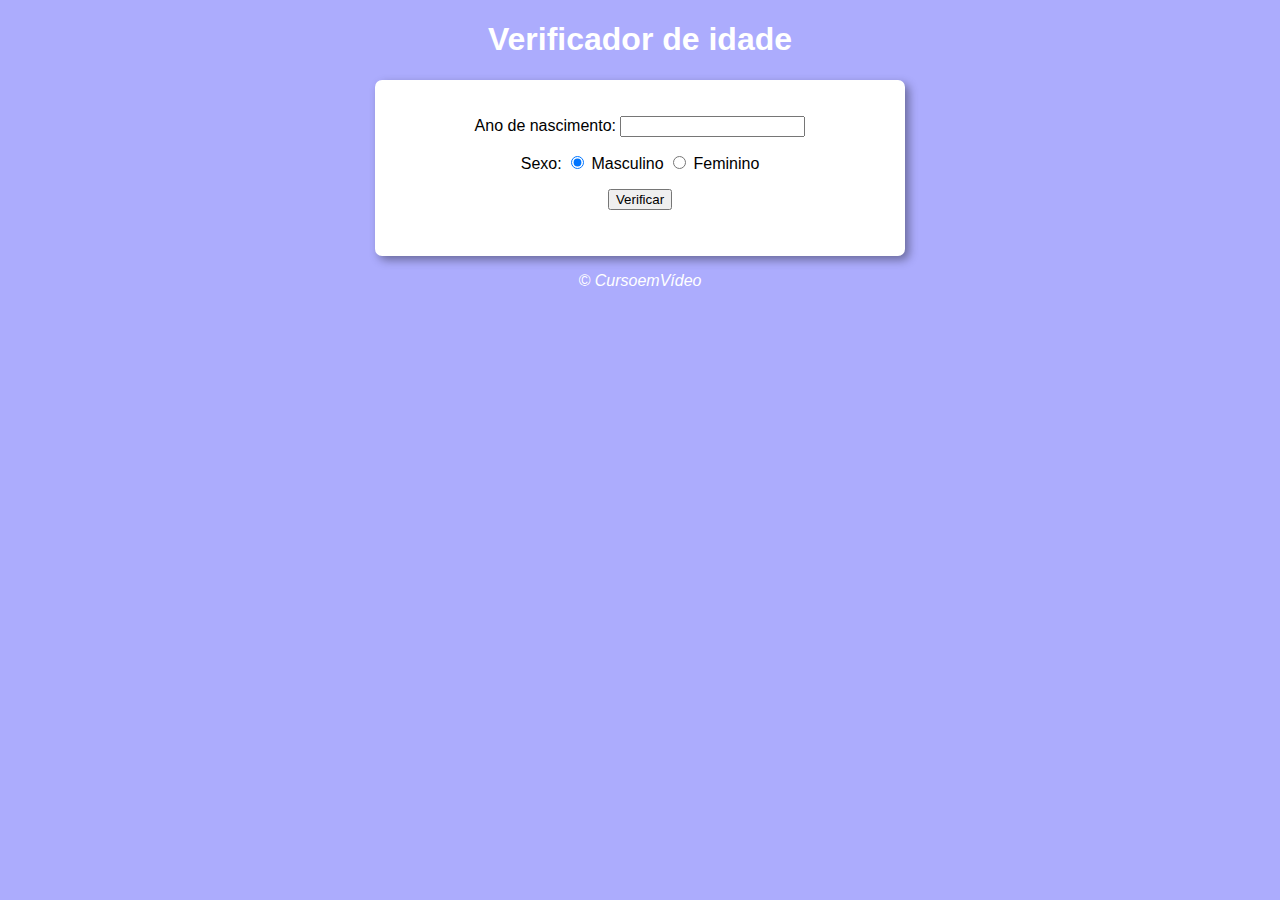
<file: desafio02/index.html>
<!DOCTYPE html>
<html lang="pt-BR">
<head>
    <meta charset="UTF-8">
    <meta name="viewport" content="width=device-width, initial-scale=1.0">
    <title>SITE IDADE</title>
    <link rel="stylesheet" href="style.css">
</head>
<body>
<header>
    <h1>Verificador de idade</h1>
</header>
    <section>
        <div>
            <p>Ano  de nascimento:
                <input type="number" name="txtano" id="txtano">
            </p>
            <p>Sexo:
                <input type="radio" name="sexo" id="sexo" value="masc" checked>
                <label for="masc">Masculino</label>
                <input type="radio" name="sexo"  id="sexo" value="fem">
                <label for="fem">Feminino</label>
            </p>
            <p>
                <input type="button" value="Verificar" onclick="verificar()">
            </p>
        </div>
        <div id="res"></div>
    </section>
    <footer>
        <p>&copy; CursoemVídeo</p>
    </footer>

    <script src="main.js">

    </script>
</body>
</html>
</file>
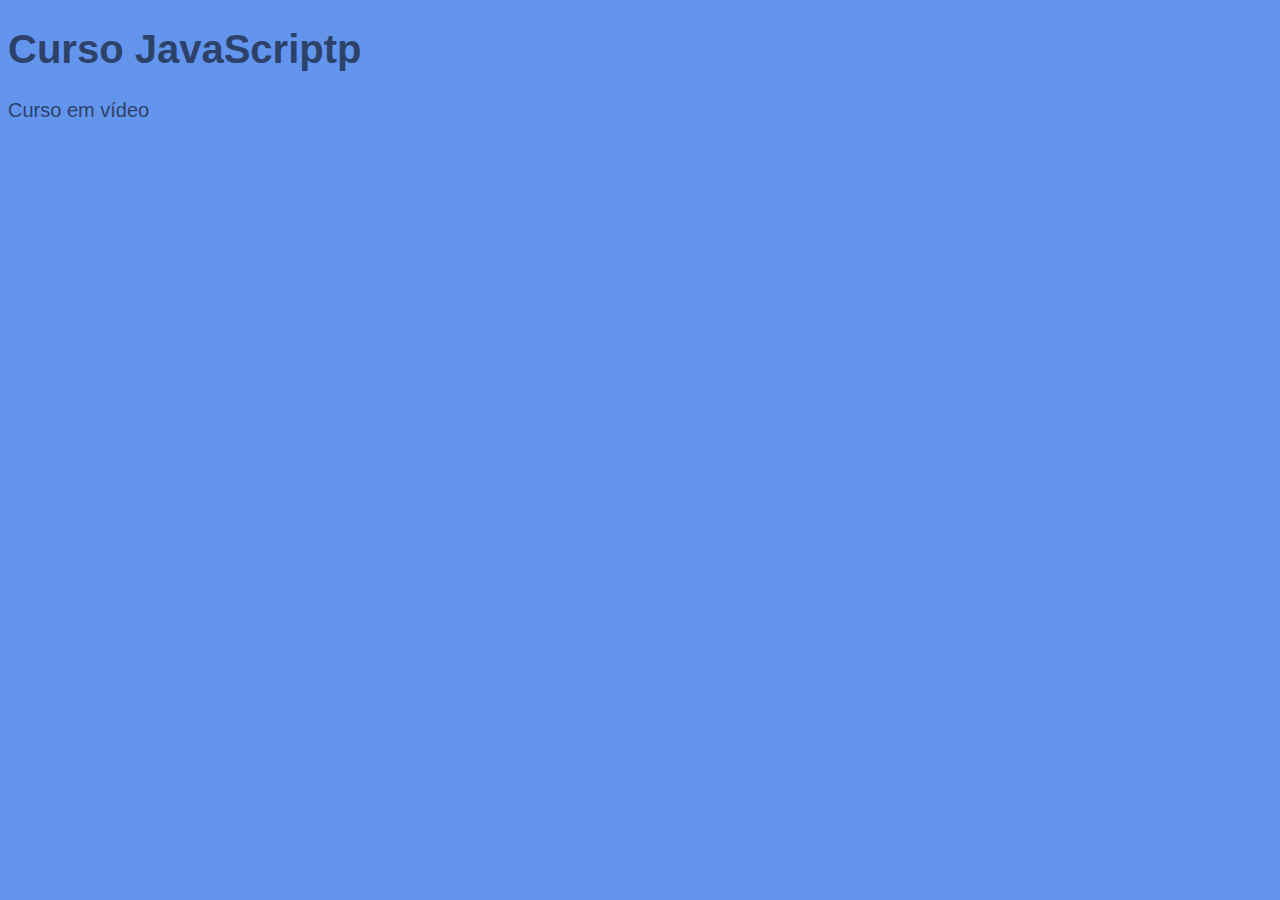
<file: aula05/ex001.html>
<!DOCTYPE html>
<html lang="pt-br">
<head>
    <meta charset="UTF-8">
    <meta name="viewport" content="width=device-width, initial-scale=1.0">
    <title>JavaScript</title>
    <style>
        body{
            background-color: cornflowerblue;
            color: rgb(44, 66, 106);
            font: normal 20px arial;
        }
    </style>
</head>
<body>
    <h1>Curso JavaScriptp</h1>
    <p>Curso em vídeo</p>
    





    <script>
        window.alert('minha primeira mensagem'); //janela de alerta
        window.confirm('quer acessar essa pagina?'); //janela com botao OK e Cancel
        window.prompt('Qual seu nome?');//janela com pergunta a preencher interação


    </script>
</body>
</html>
</file>
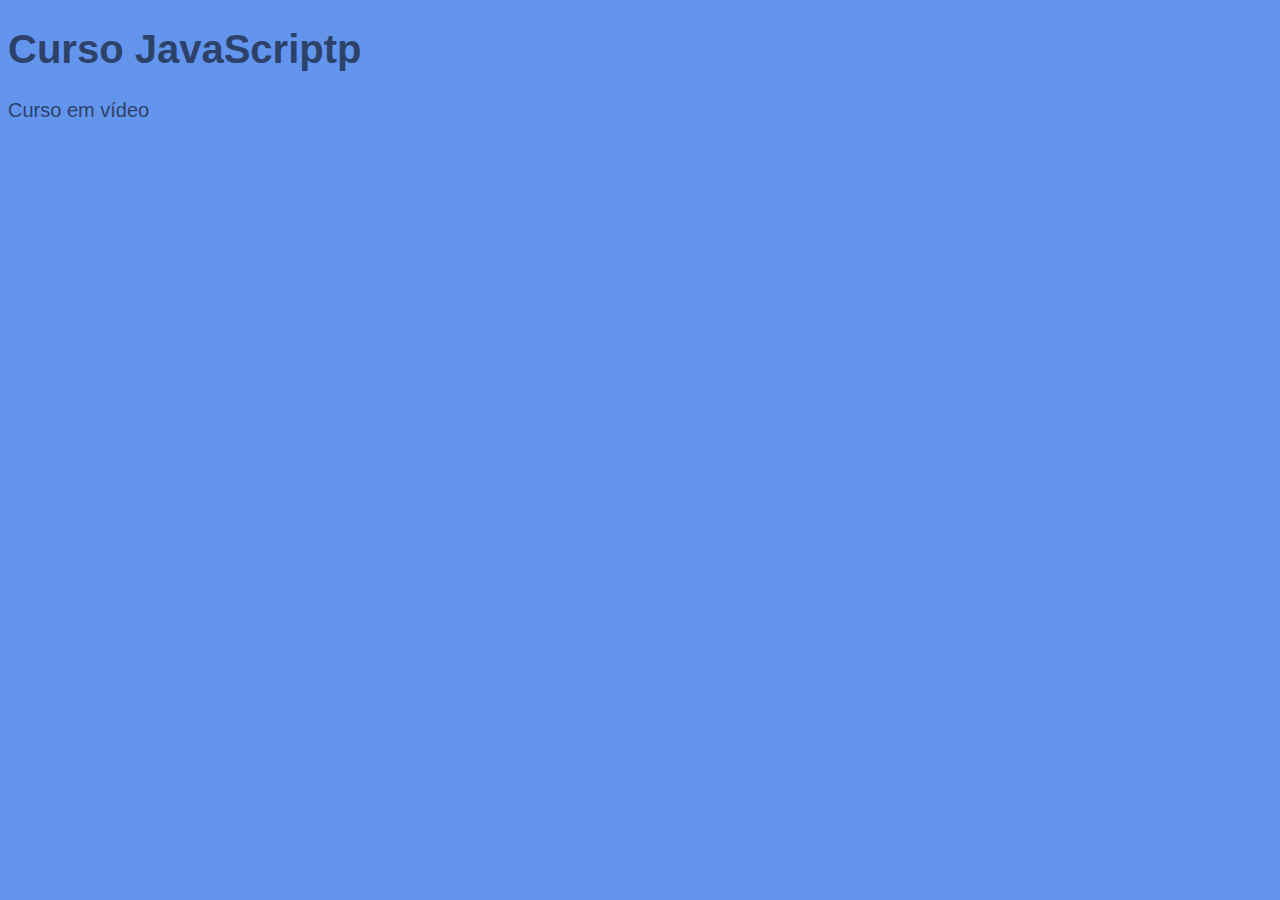
<file: aula05/ex002.html>
<!DOCTYPE html>
<html lang="pt-br">
<head>
    <meta charset="UTF-8">
    <meta name="viewport" content="width=device-width, initial-scale=1.0">
    <title>JavaScript</title>
    <style>
        body{
            background-color: cornflowerblue;
            color: rgb(44, 66, 106);
            font: normal 20px arial;
        }
    </style>
</head>
<body>
    <h1>Curso JavaScriptp</h1>
    <p>Curso em vídeo</p>
    





    <script>
       var nome = window.prompt('Qual seu nome?');//janela com pergunta a preencher interação
        window.alert('É um grande prazer em te conhecer ' + nome)

    </script>
</body>
</html>
</file>
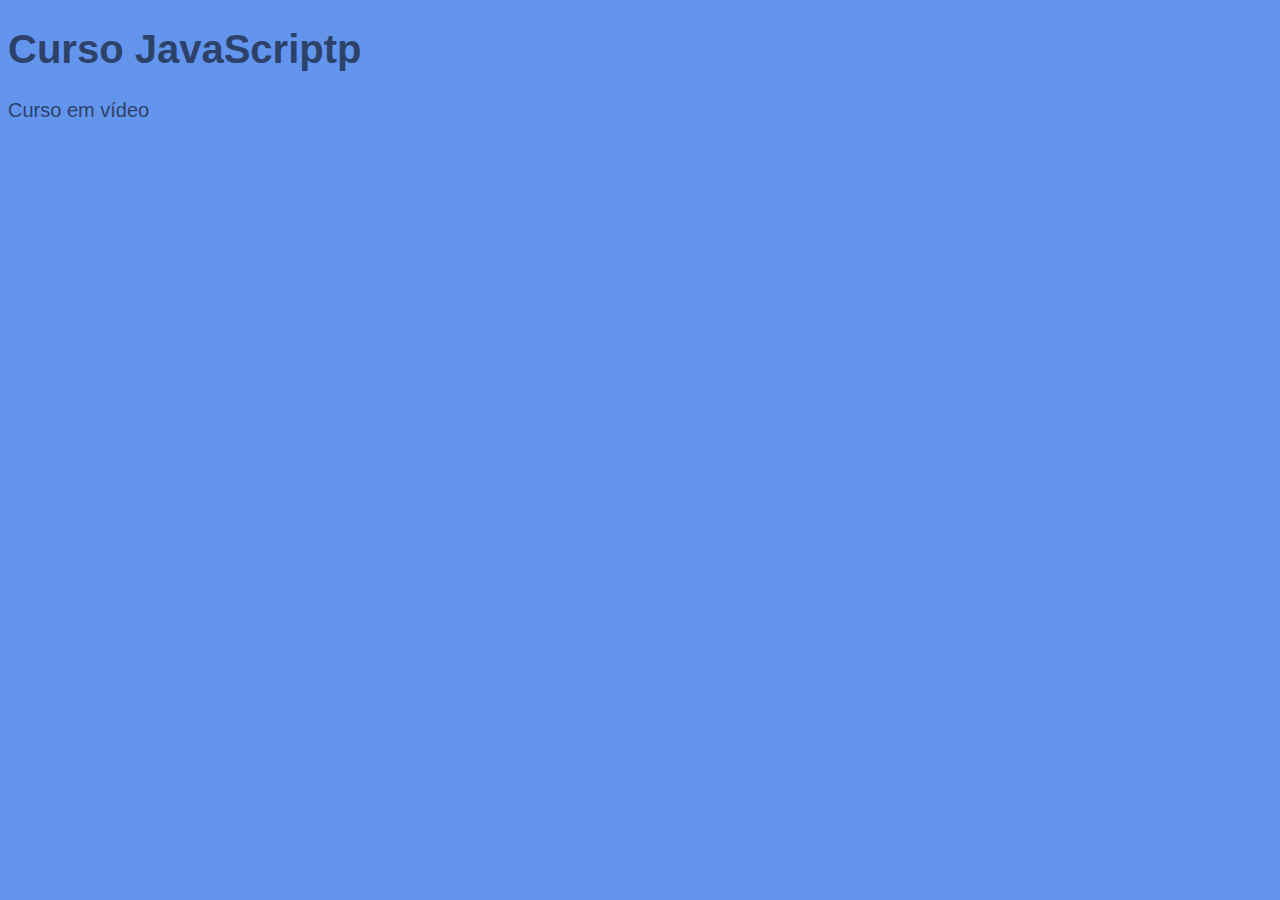
<file: aula05/ex003.html>
<!DOCTYPE html>
<html lang="pt-br">
<head>
    <meta charset="UTF-8">
    <meta name="viewport" content="width=device-width, initial-scale=1.0">
    <title>JavaScript</title>
    <style>
        body{
            background-color: cornflowerblue;
            color: rgb(44, 66, 106);
            font: normal 20px arial;
        }
    </style>
</head>
<body>
    <h1>Curso JavaScriptp</h1>
    <p>Curso em vídeo</p>
    





    <script>
       var n1 = Number(window.prompt('Digite um número'));//janela com pergunta a preencher interação
       var n2 = Number(window.prompt('Digite outro número'))
       var s = n1 + n2
        window.alert(`a soma entre ${n1} + ${n2} é ${s}`);

    </script>
</body>
</html>
</file>
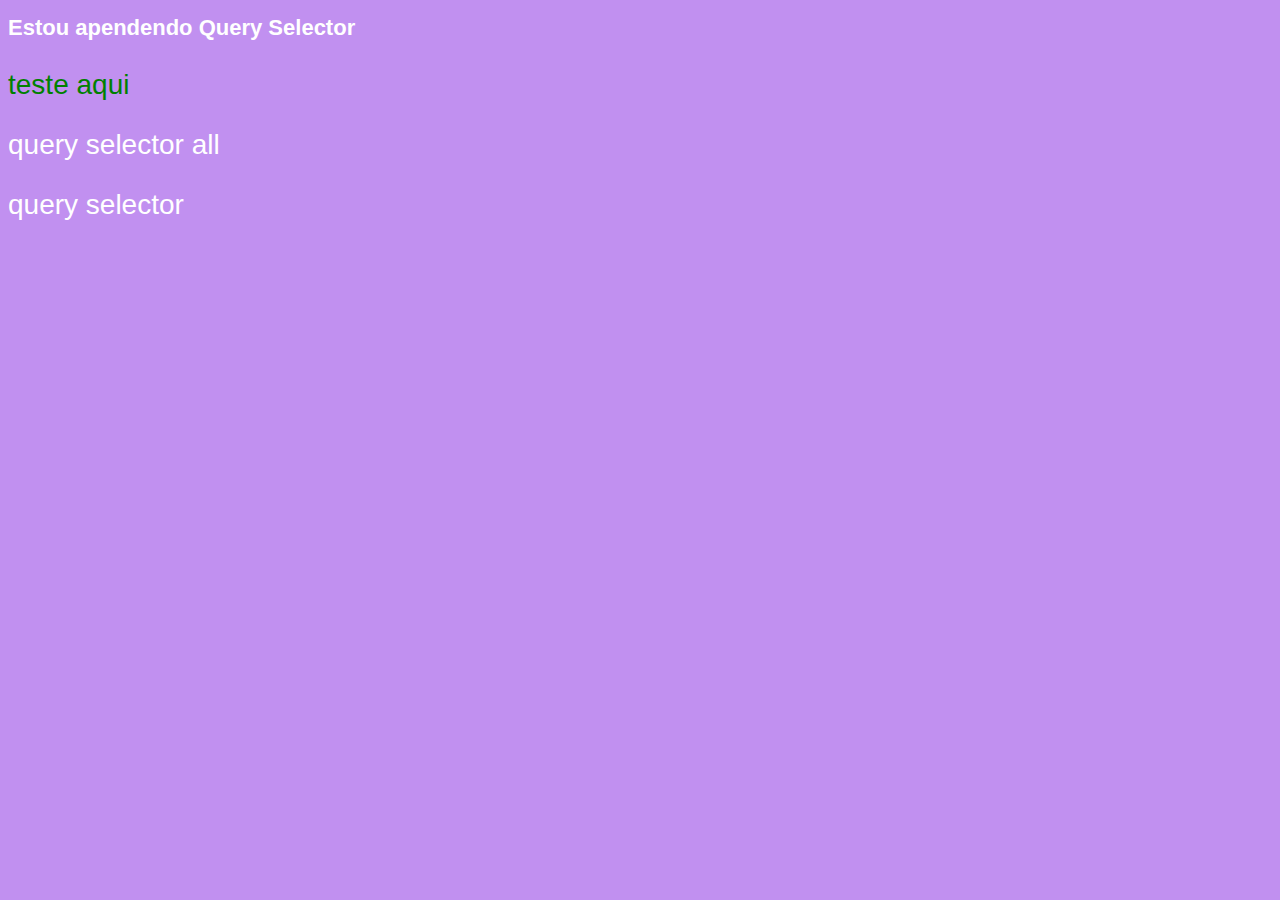
<file: aula08/ex009.html>
<!DOCTYPE html>
<html lang="pt-br">
<head>
    <meta charset="UTF-8">
    <meta name="viewport" content="width=device-width, initial-scale=1.0">
    <style>
      
        body{
            .titulo{
                font-size: 22px;
            }
            background-color: rgba(137, 43, 226, 0.526);
            color: white;
            
            font: 28px arial;
        }
    </style>
    <title>Query Selector</title>
</head>
<body>
    <h1 class="titulo">Estou apendendo Query Selector </h1>
    <p>teste aqui</p>
    <p>query selector all</p>
    <p>query selector</p>

    <script>
        var p = document.querySelector('p')
        p.style.color = 'green'
        
    </script>
</body>
</html>
</file>
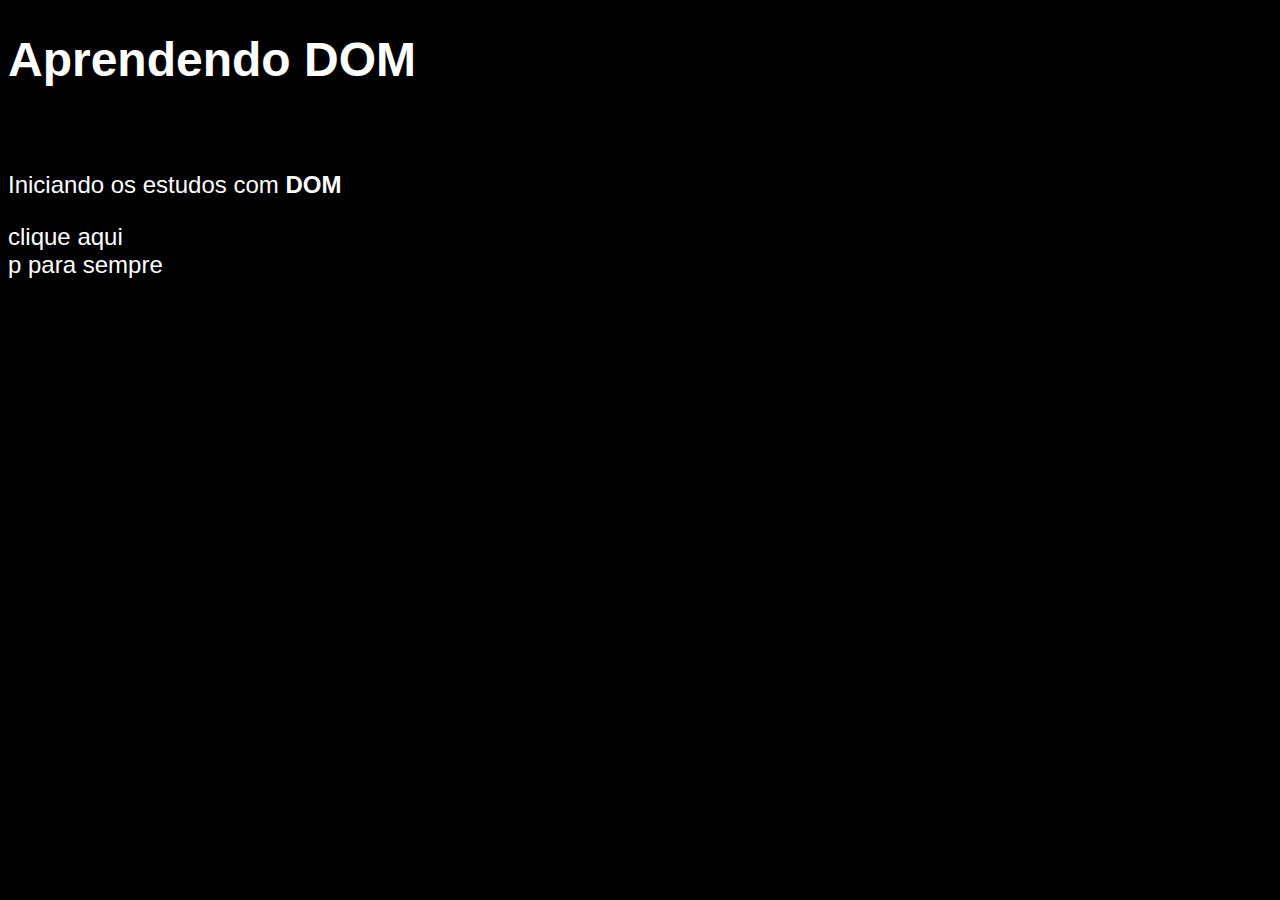
<file: aula08/ex09.html>
<!DOCTYPE html>
<html lang="en">
<head>
    <meta charset="UTF-8">
    <meta name="viewport" content="width=device-width, initial-scale=1.0">
    <title>Primeiros passos DOM</title>
    <style>
        body{
            background-color: rgb(111, 130, 222);
            color: white;
            font: normal 18pt arial ;
        }

    </style>
</head>
<body>
    <h1>Aprendendo DOM</h1>
    <p>Testando Testando</p>
    <p>Iniciando os estudos com <strong>DOM</strong></p>
    <div>clique aqui</div>


    <script>
        var p1 = window.document.getElementsByTagName('p')[0] //selecionando um elemento 'p'
        p1.style.color = 'black' //estilizando o elemento 
        window.document.write('p para sempre')//entra no documento 'pagina' e ecreve

        var corpo = window.document.body // seleciona dentro de uma variavel
        corpo.style.background = 'black' // estiliza a variavel
    </script> 
    
</body>
</html>
</file>
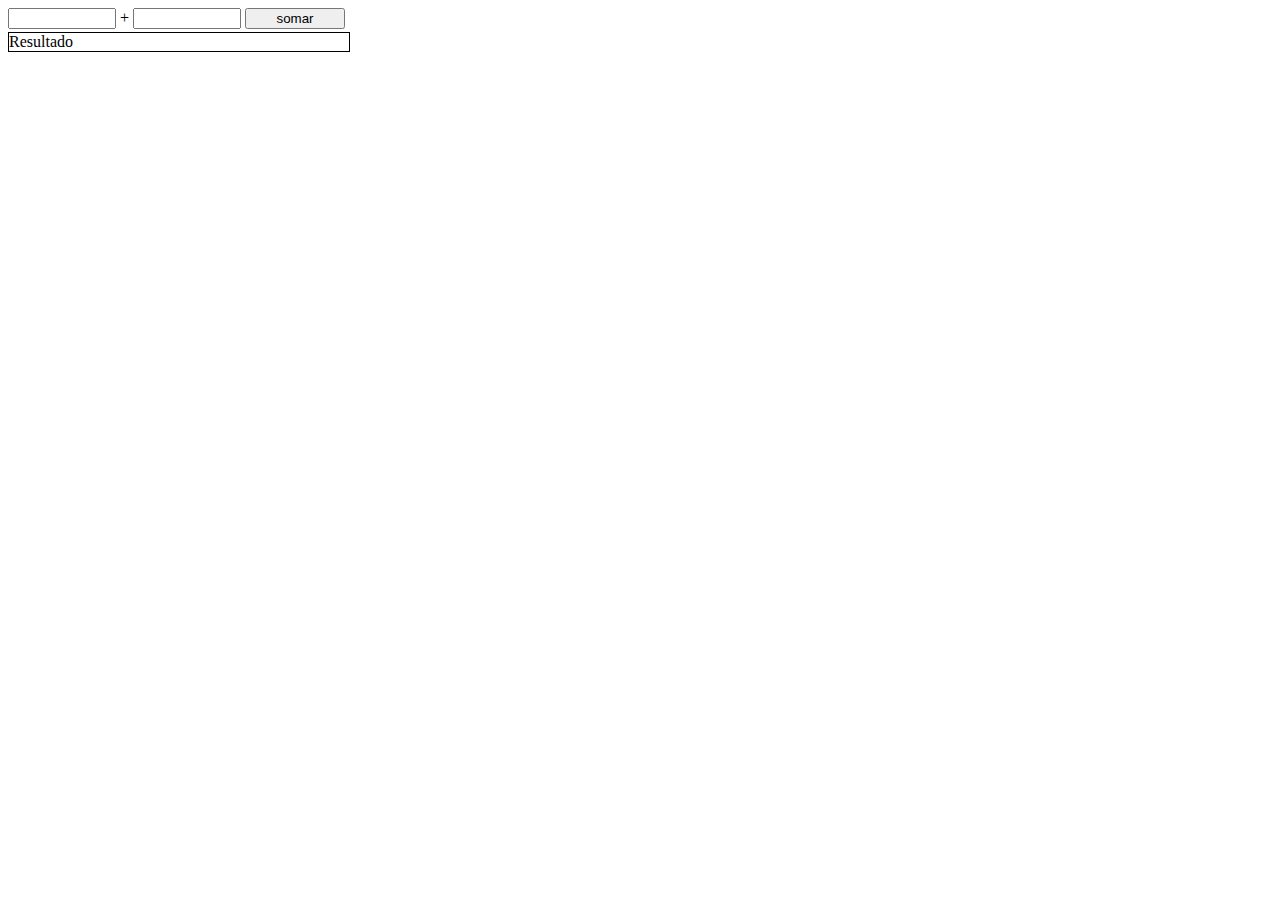
<file: aula10/ex011.html>
<!DOCTYPE html>
<html lang="pt-br">
<head>
    <meta charset="UTF-8">
    <meta name="viewport" content="width=device-width, initial-scale=1.0">
    <title>SOMANDO NÚMEROS</title>
    <style>
        input{
            font: arial;
            width: 100px;
        }
        #rest{
            border: 1px solid black;
            width: 340px;
            margin-top: 3px;

        }
    </style>
</head>
<body>
    <input type="number" name="txt1" id="txt1"> +
    <input type="number" name="txt2" id="txt2">
    <input type="button" value="somar" onclick="somar()">
    <div id="rest" >Resultado</div>

    <script>
        function somar(){
            var caixa1 = window.document.getElementById('txt1')
            var caixa2 = window.document.getElementById('txt2')
            var rest = window.document.getElementById('rest')
            var n1 = parseInt(caixa1.value);
            var n2 = parseInt(caixa2.value);
            var s = n1 + n2;
           rest.innerHTML = "Resultado " + s;
        }


    </script>


</body>
</html>
</file>
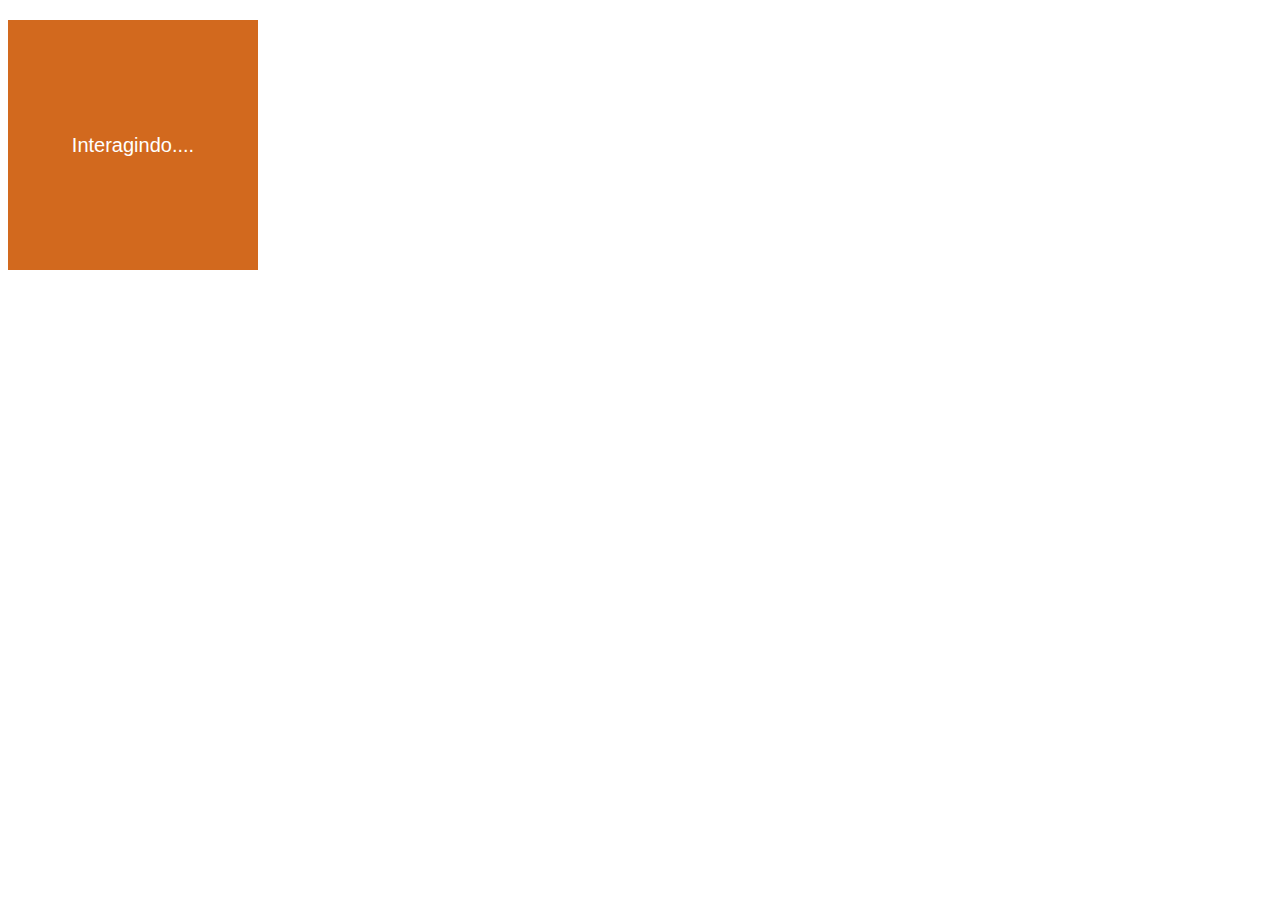
<file: aula10/ex10.html>
<!DOCTYPE html>
<html lang="pt-br">
<head>
    <meta charset="UTF-8">
    <meta name="viewport" content="width=device-width, initial-scale=1.0">
    <title>Eventos do DOM</title>
    <style>
        #area{
            background-color: chocolate;
            color: white;
            width: 250px;
            height: 250px;
            text-align: center;
            font: normal 20px arial;
            line-height: 250px;
        }
    </style>
</head>
<body>
    <p id="area" onclick="clicar()" onmouseenter="entrar()" onmouseout="sair()">Interagindo....</p>

    <script>
        function clicar(){
            var a = window.document.querySelector('#area')
            a.innerHTML = 'Clicou'
            a.style.background = 'red'
        }
        function entrar(){
            var a = window.document.querySelector('#area')
            a.innerHTML = ('entrou')
        }
        function sair(){
            var a = window.document.querySelector('#area')
            a.innerHTML = ('saiu')
            a.style.background = 'chocolate';
        }
    </script>
</body>
</html>
</file>
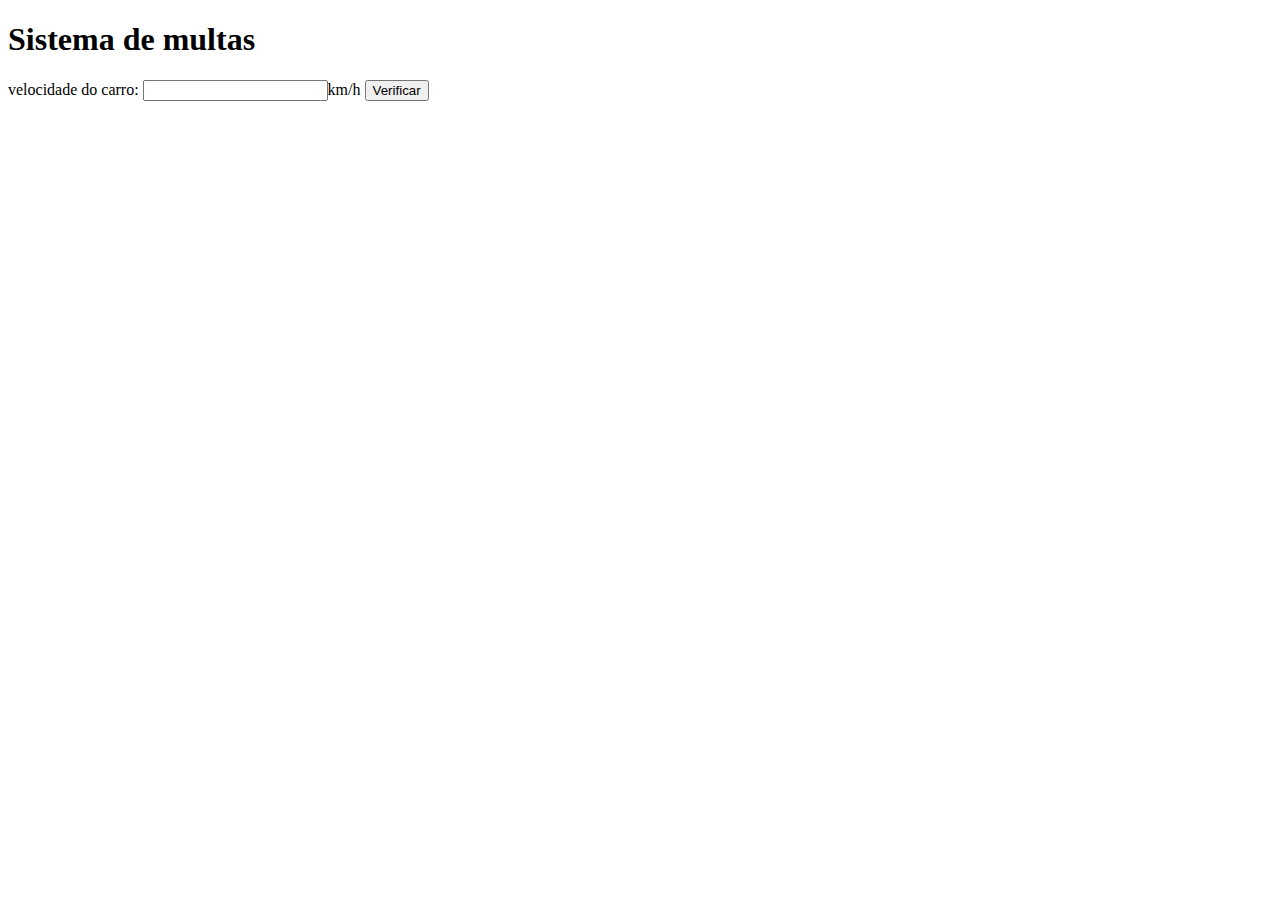
<file: aula11/ex14.html>
<!DOCTYPE html>
<html lang="pt-BR">
<head>
    <meta charset="UTF-8">
    <meta name="viewport" content="width=device-width, initial-scale=1.0">
    <title>DETRAN</title>
</head>
<body>
    <H1>Sistema de multas</H1>
    velocidade do carro:
    <input type="number" name="vel" id="vel">km/h
    <input type="button" value="Verificar" onclick="calcularVelocidade()">
    <div id="resultado" >


    </div>

    <script>
        function calcularVelocidade(){
            var txtvel = document.querySelector('#vel')
            var resultado = document.querySelector('#resultado')
            var velocidade = parseFloat(txtvel.value);
            //resultado.innerHTML = `Sua  velocidade é de ${velocidade} `
            if (velocidade > 60){
                resultado.innerHTML = `<p> Você foi <strong>MULTADO</strong> por exesso de velocidade</p>`

            }else{
                     resultado.innerHTML =  'Dirija com segurança.Boa viagem!'   
            }
        }
        
      

    </script>
    
</body>
</html>
</file>
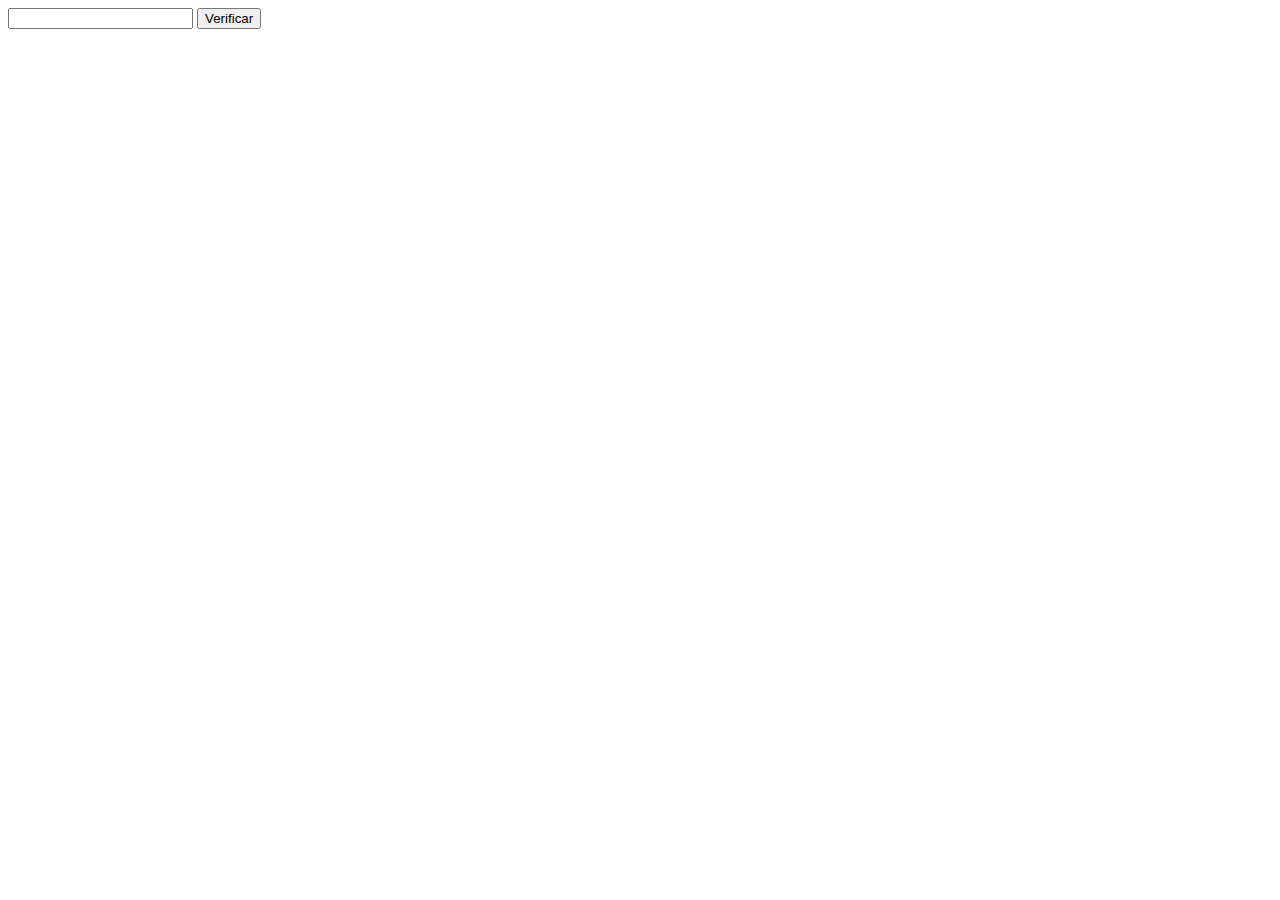
<file: aula11/ex15.html>
<!DOCTYPE html>
<html lang="pt-BR">
<head>
    <meta charset="UTF-8">
    <meta name="viewport" content="width=device-width, initial-scale=1.0">
    <title>VERIFICANDO NACIONALIDADE</title>
</head>
<body>
    <input type="text" name="txt" id="txt">
    <input type="button" value="Verificar" onclick="verificarNacionalidade()">
    <div id="resposta">

    </div>

    <script>
        function verificarNacionalidade(){
            var textNasci = document.querySelector('#txt')
            var resposta = document.querySelector('#resposta')
            if(textNasci.value === 'brasil'){
                resposta.innerHTML = `Voce é brasileiro(a)`
            }else{
                resposta.innerHTML = `Voce é estrangeiro`
            }
        }


    </script>
    
</body>
</html>
</file>
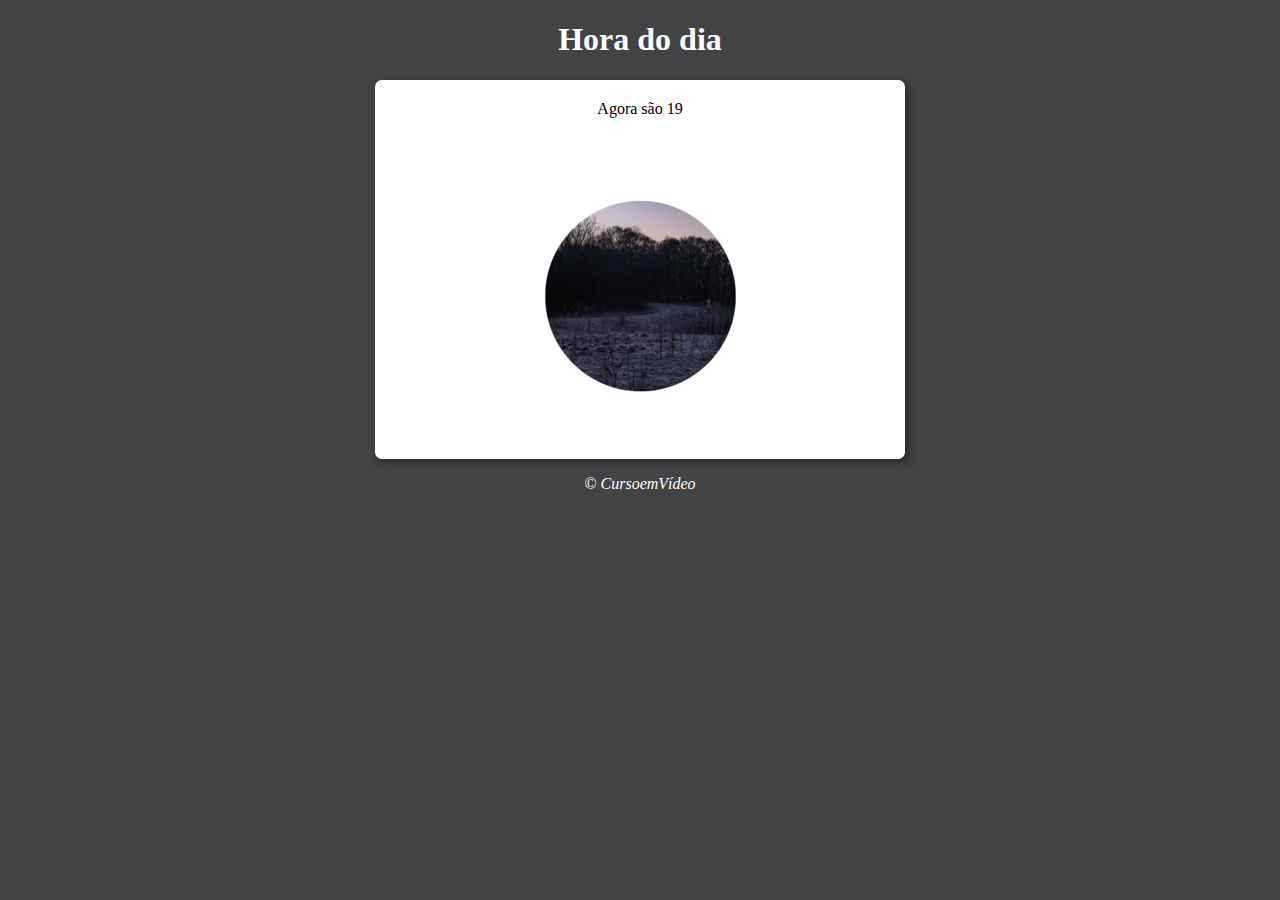
<file: desafio/desafio.html>
<!DOCTYPE html>
<html lang="pt-BR">
<head>
    <meta charset="UTF-8">
    <meta name="viewport" content="width=device-width, initial-scale=1.0">
    <link rel="stylesheet" href="style.css">
    <title>Desafio Hora do Dia</title>
</head>
<body onload="carregar()">
    <header>
        <h1>Hora do dia</h1>
    </header>
    <section>
        
        <div id="msg"> Aqui vai aparecer a mensagem
         </div>
        <div id="foto">
            <img id="imagens" src="manha.png" alt="foto do dia">
        </div>
    </section>
    <footer>
        <p>&copy; CursoemVídeo</p>
    </footer>
    <script src="pagina.js"></script>
</body>
</html>
</file>
<file: desafio02/style.css>
body{
    font-family: Verdana, Geneva, Tahoma, sans-serif;
    background-color: rgba(148, 148, 253, 0.775);
}
header{
    color: white;
    text-align: center;

}
section{
    width: 500px;
    background-color: white;
    border-radius: 7px;
    box-shadow: 4px 4px 10px rgba(0, 0, 0, 0.381);
    padding: 15px;
    margin: auto;
    

}
div{
    text-align: center;
    padding: 5px;
}
footer{
    color: white;
    text-align: center;
    font-style: italic;
}
</file>
<file: desafio/style.css>
body{
    font-family: 'Times New Roman', Times, serif;
    background-color: rgba(148, 148, 253, 0.775);
}
header{
    color: white;
    text-align: center;

}
section{
    width: 500px;
    background-color: white;
    border-radius: 7px;
    box-shadow: 4px 4px 10px rgba(0, 0, 0, 0.381);
    padding: 15px;
    margin: auto;
    

}
div{
    text-align: center;
    padding: 5px;
}
footer{
    color: white;
    text-align: center;
    font-style: italic;
}
</file>
